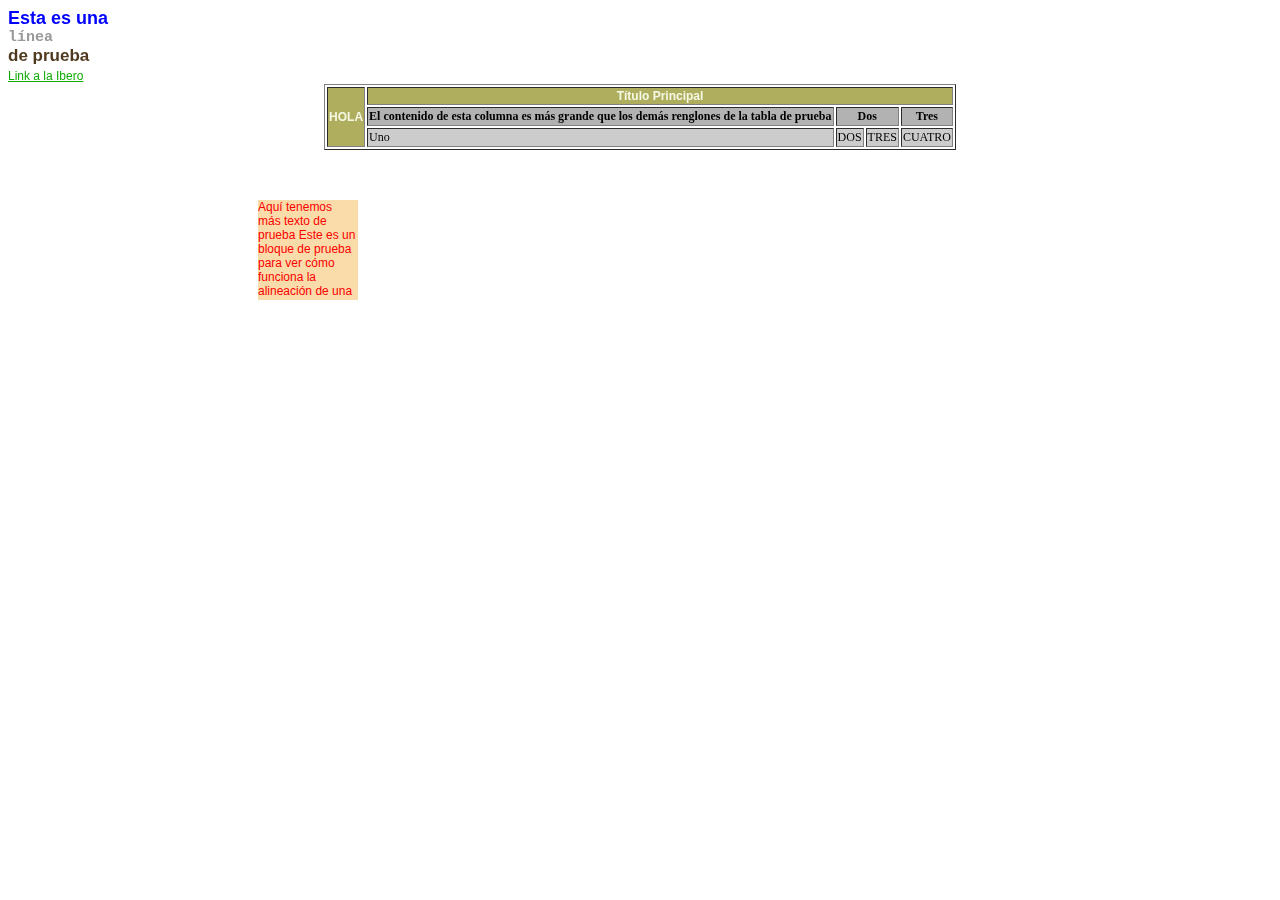
<file: Ejemplo 1 HTML/prueba2.html>
<!DOCTYPE html>
<html>
	<head>
		<title>
			Página de prueba
		</title>
		<meta charset="utf-8">
		<link rel="stylesheet" href="genStyles.css" type="text/css">
	</head>
	<body>
		<div id="title" class="title">Esta es una </div><div class="courier">línea</div>
		<span class="title">de prueba</span>
		
		<div>
			<a class="comLink" href="http://www.uia.mx" target="_new" title="Ibero"> 
				Link a la Ibero
			</a>
		</div>
		
		<table border="1" width="10%" align="center">
			<tr class="title">
				<td rowspan="3" align="center" valign="center">
					HOLA
				</td>
				<td colspan="4" align="center">
					Título Principal
				</td>
			</tr>
			<tr class="non">
				<td class="titulo" nowrap>
					El contenido de esta columna es más grande que los demás renglones de la tabla de prueba
				</td>
				<td class="titulo" colspan="2">
					Dos
				</td>
				<td class="titulo">
					Tres
				</td>
			</tr>
			<tr class="par">
				<td class="dato">
					Uno
				</td>
				<td class="dato">
					DOS
				</td>
				<td class="dato">
					TRES
				</td>
				<td class="dato">
					CUATRO
				</td>
			</tr>
		</table>
		
		<div id="prueba" class="prueba">
			Aquí tenemos más texto de prueba
			Este es un bloque de prueba para ver cómo funciona la alineación de una página de HTML
		</div>
		<!--
		<div class="prueba">esta es una prueba en donde podemos ver en qu&eacute; lugar del c&oacute;digo se va a poner esto</div>
		-->
		
	</body>
</html>
</file>
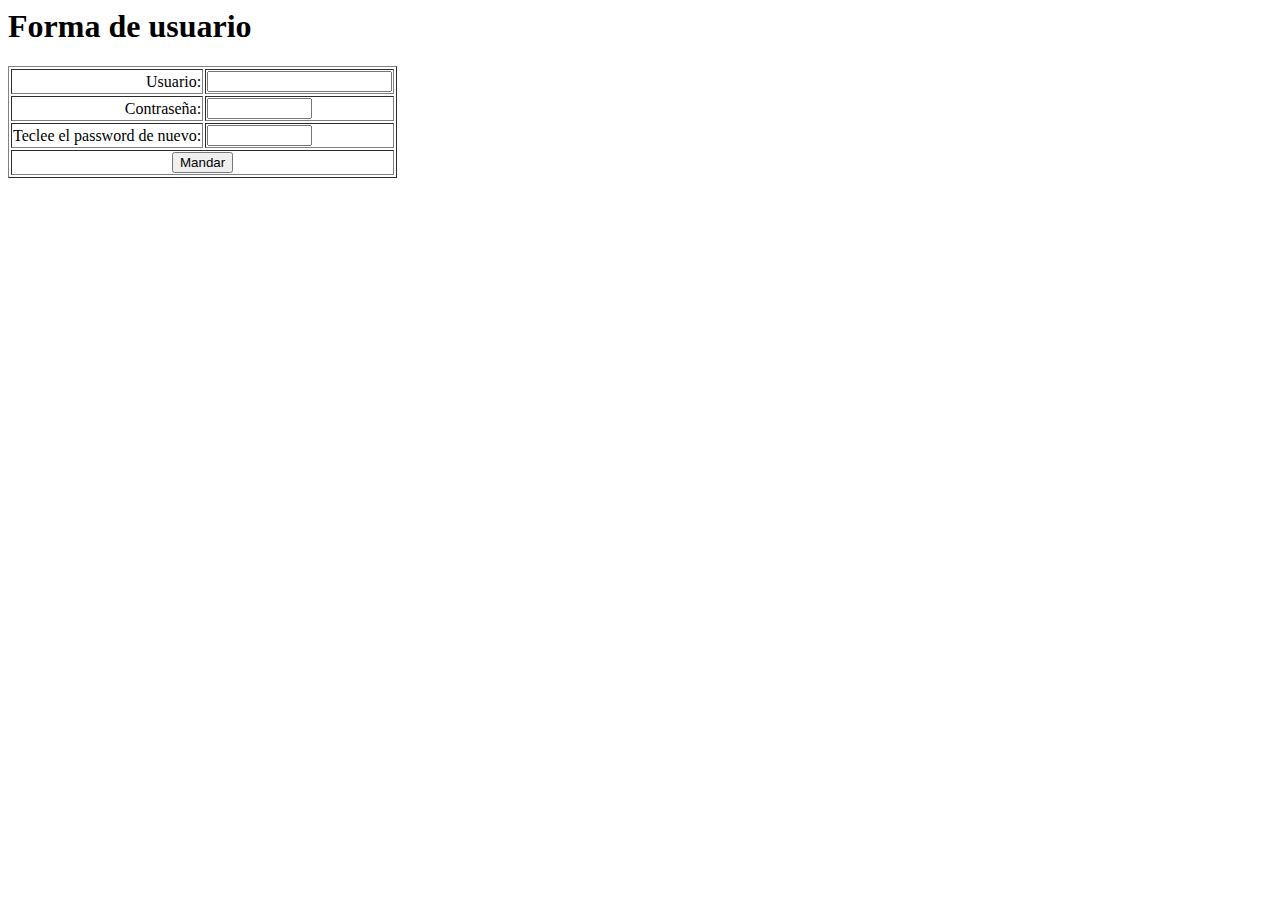
<file: Ejemplo 1 PHP/Test.html>
<html>
	<head>
		<title>
			Otra prueba
		</title>
	</head>
	<script type="text/javascript">
	<!--
		function thesame(value1, value2)
		{
			
			if((value1 != "") && ((value2 != "") && (value1 != value2))){
				alert("El password y la confirmacion deben ser iguales");
				document.userForm.formPassword1.value="";
				document.userForm.formPassword2.value="";
				return false;
			}
			return true;
		}
		
		function verifica()
		{
			if(document.userForm.userName.value.length == 0){
				alert("Falta el usuario");
				return false;
			}
			
			if(document.userForm.formPassword1.value.length == 0){
				alert("Falta el password");
				return false;
			}
			
			if(document.userForm.formPassword2.value.length == 0){
				alert("Falta el password 2");
				return false;
			}
			return true;
		}
	// -->
	</script>
	<body>
		<h1> Forma de usuario</h1>
		<form method="get" action="test1.php" name="userForm" onsubmit="return verifica();">
			<table widh="30%" border="1">
				<tr>
					<td align="right">
						Usuario:
					</td>
					<td>
						<input type="text" name="userName" size="20" maxlength="10">
					</td>
				</tr>
				<tr>
					<td align="right">
						Contrase&ntilde;a:
					</td>
					<td>
						<input type="password" name="formPassword1" size="10" onchange="thesame(document.userForm.formPassword1.value, document.userForm.formPassword2.value);">
					</td>
				</tr>
				<tr>
					<td align="right">
						Teclee el password de nuevo: 
					</td>
					<td>
						<input type="password" name="formPassword2" size="10" onchange="thesame(document.userForm.formPassword1.value, document.userForm.formPassword2.value);">
					</td>
				</tr>
				<tr>
					<td colspan="2" align="center">
						<input type="submit" value="Mandar">
					</td>
				</tr>
			</table>
		</form>
	</body>
</html>
</file>
<file: Ejemplo 1 HTML/genStyles.css>
/*
#prueba{
	font-family: Verdana;
	color: #FFFFFF;
	font-size: 15px;
	position: absolute;
	top:200px;
	left:25px;
	background: #AEAE5E;
	width: 400px;
	height: 100px;
	text-align: left;
	z-index: -1;
}





*/


body.fondopagina{
	background: #474747;
}










.prueba{
	font-family: Arial;
	color: #FA0000;
	font-size: 12px;
	background: #FADCAB;
	position: relative;
	top: 50px;
	left: 250px;
	width: 100px;
	height: 100px;
	overflow: auto;
	z-index: -1;
	
}




.title {
	font-family: Helvetica;
	font-weight: bolder;
	color: #503A1F;
	font-size: 17px;	
}

#title {
	font-family: Arial, Helvetica, sans-serif;
	/*font-weight: bold;*/
	color: #0000ff;
	font-size: 18px;	
	/*opacity: 0.4;*/
}

.courier {
	font-family: courier;
	font-weight: bold;
	color: #999999;
	font-size: 15px;	
}


















table.colourTable{
	background-color: #FF0000;
}

td.title{

}

tr.title {
	font-family: Arial;
	font-weight: bold;
	background: #AEAE5E;
	color: #F5F9E4;
	/*text-align: center;*/
	font-size: 12px;
}

tr.non {
	background: #B2B2B2;
}

tr.par {
	background: #CCCCCC;
}















td.dato, td.dato_texto, td.dato_fecha, td.dato_numero {
	font-size: 12px;
	font-family: Tahoma;
/*	font-weight: 900; */
	color: #000000;
	/*text-align: left;*/
}


td.titulo, td.titulo_texto {
	font-size: 12px;
	font-family: Tahoma;
	font-weight: 900;
	text-align: center;
}






.comLink:link {
	font-family: Verdana, Arial, Helvetica, sans-serif; 
	font-size: 12px;
	color: #10AC05;
}

.comLink:visited {
	font-family: Helvetica, sans-serif; 
	font-size: 25px;
	color: #FF0000;
}

.comLink:hover {
	font-family: Arial; 
	font-size: 10px;
	color: #FFAA10;
}

.comLink:active {
	font-family: sans-serif; 
	font-size: 29px;
	color: #0015FF;
}
</file>
